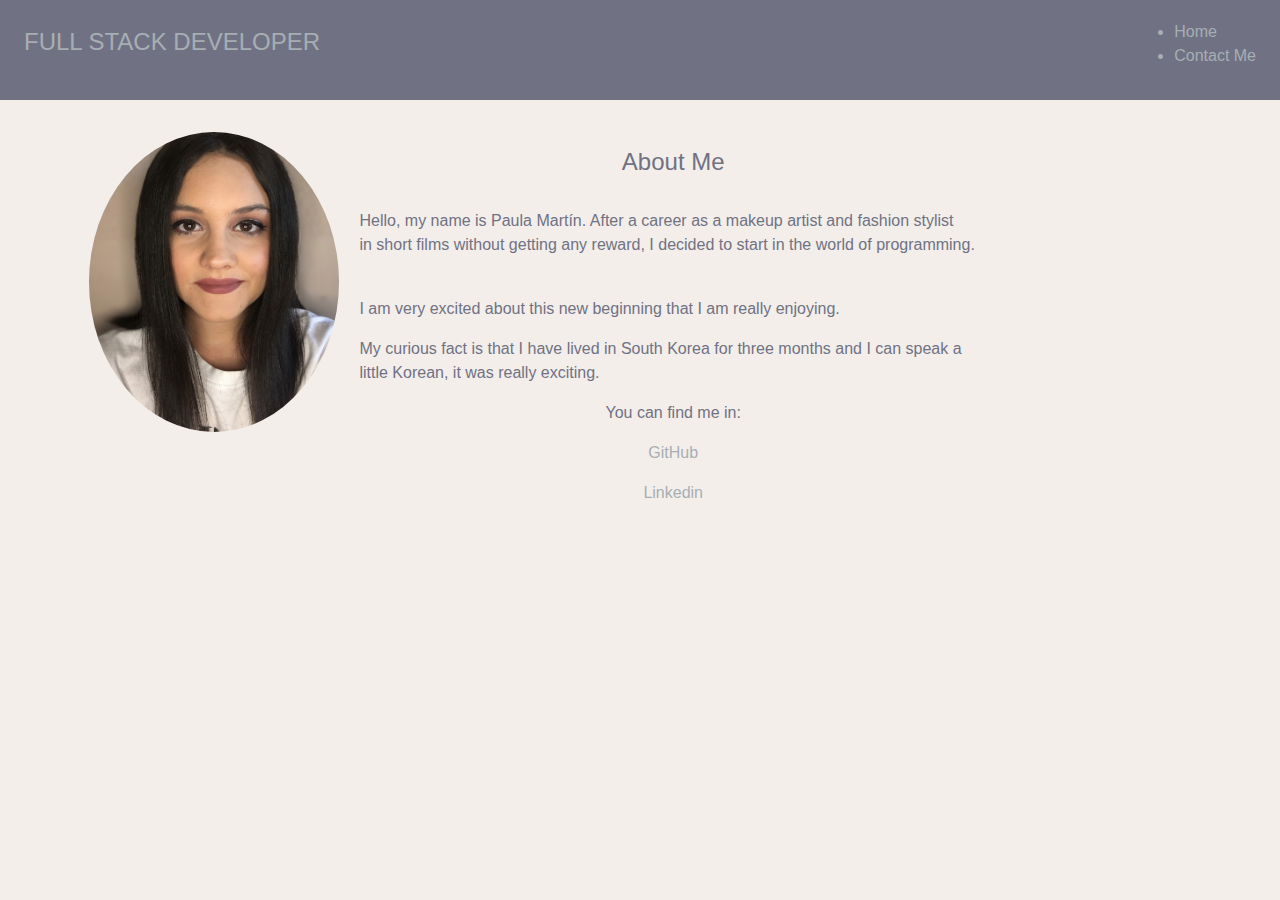
<file: index.html>
<!DOCTYPE html>
<html lang="en">
<head>
    <meta charset="UTF-8">
    <meta name="viewport" content="width=device-width, initial-scale=1.0">
    <title>MyWebsiteHome</title>

    <link rel="stylesheet" href="css/estilos.css">
    
    <link rel="stylesheet" href="https://maxcdn.bootstrapcdn.com/bootstrap/4.5.2/css/bootstrap.min.css">
    
    <link rel="stylesheet" href="https://use.fontawesome.com/releases/v5.6.3/css/all.css" integrity="sha384-UHRtZLI+pbxtHCWp1t77Bi1L4ZtiqrqD80Kn4Z8NTSRyMA2Fd33n5dQ8lWUE00s/" crossorigin="anonymous">

</head>
<body id="body">

    <!--HEADER-->
    
    <header id="headerColor">
        <span class="name">FULL STACK DEVELOPER</span>
	
        <nav class="nav">
           <ul> 
            <li><a href="#">Home</a></li>
            <li><a href="pagina1.html">Contact Me</a></li>
            </ul>
        </nav>
	</header> 

     <!--DATOS PERSONALES-->

<div class="container">
          
    <div class="row">
        <div class="col-sm-3">
            <img src="img/myPhoto.JPG" class="rounded-circle" alt="Responsive image" width="250" height="300">
        </div>
        <div class="row">
            <div class="col-sm-9">
                <h4>About Me</h4>
                <p class="aboutMe">
                    Hello, my name is Paula Martín. After a career as a makeup artist 
                     and fashion stylist <br> in short films without getting  any reward, I decided to start in the world of programming.   
                </p>
                <p class="enjoy">I am very excited about this new beginning that I am really enjoying. </p> 
                <p class="korean">My curious fact is that I have lived in South Korea for three months and I can speak a little Korean, it was really exciting.</p>
                <p class="findMe">You can find me in: </p>
                <p class="git"><a href="https://github.com/Paula-333">GitHub</a> 
                    <i class="fab fa-github icongit"></i>
                </p>
                <p class="link "><a href="https://www.linkedin.com/in/paula-mart%C3%ADn-s%C3%A1nchez-507280aa/">Linkedin</a>
                    <i class="fab fa-linkedin iconlink"></i>
                </p>
                
            </div>
        </div>
        
    </div>
    
</div>
  
   
    <style>A {text-decoration: none;} </style>

    <style>
        a { color: #a7aeb3; } 
    </style>
    
</body>
</html>
</file>
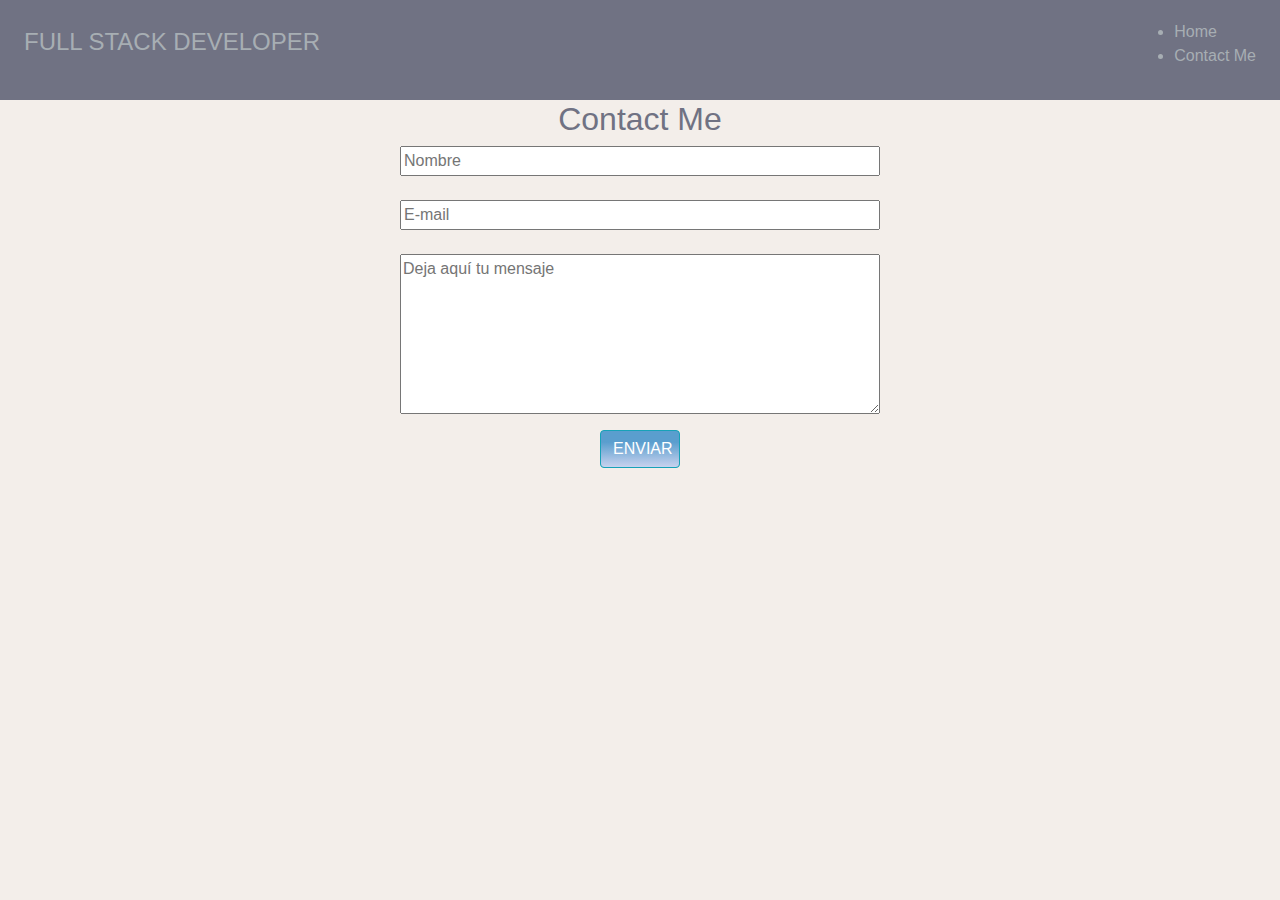
<file: pagina1.html>
<!DOCTYPE html>
<html lang="en">

<head>
    <meta charset="UTF-8">
    <meta name="viewport" content="width=device-width, initial-scale=1.0">
    <title>MyWebsiteContectMe</title>

    <link rel="stylesheet" href="css/estilos.css">

    <link rel="stylesheet" href="https://maxcdn.bootstrapcdn.com/bootstrap/4.5.2/css/bootstrap.min.css">

</head>
<body id="body">

    <!--HEADER -->

    <header id="headerColor">
        <span class="name">FULL STACK DEVELOPER
        </span>
	
        <nav class="nav">
           <ul> 
            <li><a href="index.html">Home</a></li>
            <li><a href="#">Contact Me</a></li>
            </ul>
        </nav>

	</header>

   <!--FORMULARIO CONTACT ME-->

    <h2>Contact Me</h2>


    <div id="formulario">
        
        <input class="nombre" type="text" name="Nombre" placeholder="Nombre">

        <br>

        <input class="email" type="email" name="e-mail" placeholder="E-mail">

        <br>

        <textarea class="descripcion" name="mensaje_descripcion" placeholder="Deja aquí tu mensaje"></textarea>

        <button class="button btn btn-info">ENVIAR</button>

    </div>
    
    <style>A {text-decoration: none;} </style>

    <style>
        a { color: #a7aeb3; } 
    </style>
    
</body>
</html>
</file>
<file: css/estilos.css>
#body {
background: #f3eeea;
}

/*....HOME....*/


#headerColor{
    background: #707283;
    color: #a7aeb3;
    font-family: 'Segoe UI', Tahoma, Geneva, Verdana, sans-serif;
    
}

.name{
    position: relative;
    left: 1em;
    top: 1em;
    font-size: 1.5em;

}
.nav{
    display: flex;
    justify-content: flex-end;
    position: relative;
    right:1.5em;
    top: -1em;
    color: #a7aeb3 ;

}

/*...DATOS PERSONALES...*/

.rounded-circle{
    position: relative;
    top: -2.5em;

}

#informacion{
    display: flex;
    justify-self: center;
    margin: 3em ;
    
}

h4{
    font-size: large;
    font-family: 'Segoe UI', Tahoma, Geneva, Verdana, sans-serif;
    color: #707283;
    display: flex;
    justify-content: center;
   
}

.aboutMe{
    color: #707283;
    font-family: 'Gill Sans', 'Gill Sans MT', Calibri, 'Trebuchet MS', sans-serif;
    
}

.korean{
    color: #707283;
    font-family: 'Gill Sans', 'Gill Sans MT', Calibri, 'Trebuchet MS', sans-serif;
    
}

.enjoy{
    color: #707283;
    font-family: 'Gill Sans', 'Gill Sans MT', Calibri, 'Trebuchet MS', sans-serif;

}

.findMe{
    font-family: 'Segoe UI', Tahoma, Geneva, Verdana, sans-serif;
    color: #707283;
    display: flex;
    justify-content: center;

}

.git {
    color: #707283;
    font-family: 'Gill Sans', 'Gill Sans MT', Calibri, 'Trebuchet MS', sans-serif;
    display: flex;
    justify-content: center;

}
    
.icongit{
    position: relative;
    top: 0.2em;
    left: 0.2em;

}

.link{
    color: #707283;
    font-family: 'Gill Sans', 'Gill Sans MT', Calibri, 'Trebuchet MS', sans-serif;
    display: flex;
    justify-content: center;
}

.iconlink{
    position: relative;
    top: 0.25em;
    left: 0.2em;

}



/*....FORMULARIO....*/


h2{
    font-family: 'Segoe UI', Tahoma, Geneva, Verdana, sans-serif;
    color: #707283;
    display: flex;
    justify-content: center;
   
}

#formulario{
    display: flex;
    justify-content: center;
    flex-direction: column;
    position: relative;

}

.nombre{
    width: 30em;
    display: flex;
    align-self: center;

}

.email{
    width: 30em;
    display: flex;
    align-self: center;

}

.descripcion{
    width: 30em;
    height: 10em;
    display: flex;
    align-self: center;

}

.button{
    width: 5em;
    margin-top: 1em;
    display: flex;
    align-self: center;
    background: linear-gradient(to bottom, #5a9ece 31%, #c8d2ee 100%);
    font-family: 'Segoe UI', Tahoma, Geneva, Verdana, sans-serif;
    border-radius: 20%;

}
</file>
